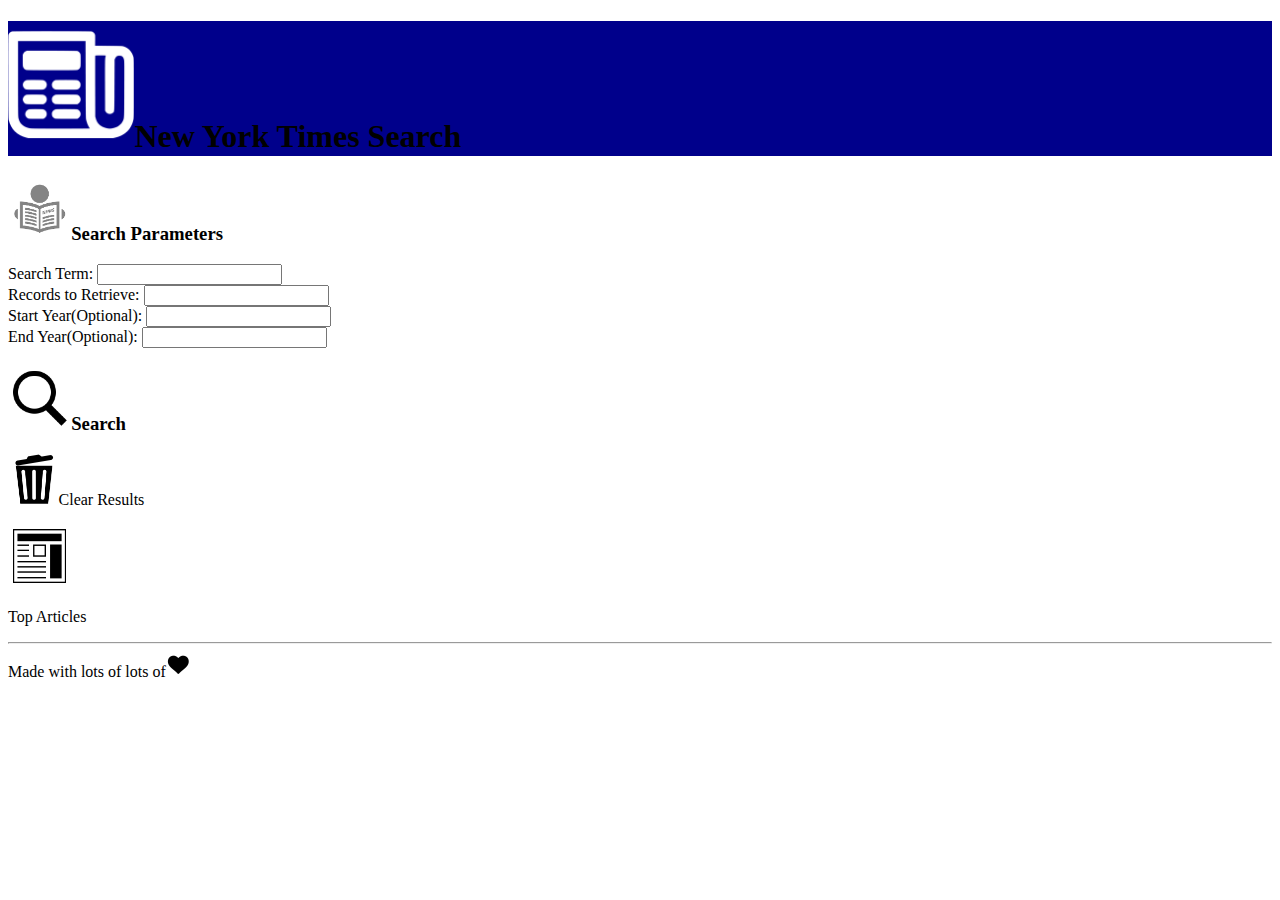
<file: index.html>
<!DOCTYPE html>
    
            
           
<html>

<head>
        <title>>New York Times Search</title>
        <meta charset="utf-8">
        <meta name="viewport" content="width=device-width", initial-scale="1.0">
        <!-- <link rel="stylesheet" href="styles/reset.css" type="text/reset"> -->
        
        <link rel="stylesheet" href="https://stackpath.bootstrapcdn.com/bootstrap/4.1.3/css/bootstrap.min.css" integrity="sha384-MCw98/SFnGE8fJT3GXwEOngsV7Zt27NXFoaoApmYm81iuXoPkFOJwJ8ERdknLPMO" crossorigin="anonymous">
        <link rel="stylesheet" href="styles/styles.css">
       
    
</head>


<body> 
            <!-- Jumbotron New York Times Search Header with Newspaper Icon -->
       
            <!-- <div class="container" style="background-color:#00008b";> -->
            <div class="container jumbotron jumbotron-fluid text-white align-middle text-center" id="bgColor";>
                    <div>
                        
                        <h1 class="display-4 font-weight-bold"><img src="images/newPaperIcon4.png" height="10%" width="10%">New York Times Search</h1>
                    </div>
                </div>
        </div>
            <!-- End Jumbotron -->

        
    <!-- Beginning of Main Container w/ Border -->
             <div class="container border">

            <!-- Search Parameter Row With News Parameter Icon -->
            
              <form>
                 
                    <div class="jumbotron jumbotron-fluid">
                    <div class="container">
                    <p class="lead">  <h3 class="display-4">
                            <img height="5%" width="5%"  src="images/newsParametersIcon.png">Search Parameters
                    </div></p>
                    </div>
                    
                </div>




            <!-- End Search Parameter -->




            <!--  Create Search Boxes for (Search Term:, Number of Records to Retrieve:, Start Year(Optional):, End Year (Optional):, -->
                <div class="container border">
            <!-- Search Terms -->
            <div class="container" id="searchButton">
                    <div class="form-group">
                      <label for="exampleFormControlInput1">Search Term:</label>
                      <input type="email" class="form-control" id="searchTerm">
                    </div>

            <!-- Records to Retrieve -->
                    <div class="form-group">
                      <label for="exampleFormControlInput1">Records to Retrieve:</label>
                      <input type="email" class="form-control" id="recordToRetrieve">
                    </div>

            <!-- Start Year (Optional) -->
                    <div class="form-group">
                      <label for="exampleFormControlInput1">Start Year(Optional):</label>
                      <input type="email" class="form-control" id="startdate">
                    </div>


            <!-- End Year (Optional) -->
                    <div class="form-group">
                      <label for="exampleFormControlInput1">End Year(Optional):</label>
                      <input type="email" class="form-control" id="enddate">
                    </div>

                </div>
                  </form>

            <!-- Search Icon and Clear Results -->

            
            <div>
                     
                 <p><h3><img src="images/searchIcon.png" height="5%" width="5%">Search </h3><img src="images/trashCanIcon.png" height="4%" width="4%">Clear Results</h3></p>
         


            <!-- Clear Results Icon -->
            
                  
                 
                <div class="border" id="search-div"></div>

            
                </div>


    <!-- End of Main Container w/ Border -->




            <!-- Top Article Container -->
                  <div class="container">

                <div class="row border"><img src="images/articleIcon.png" height="5%" width="5%"><p class="align-middle">Top Articles</p></div>
                <div class="row border"><p></p></div>
                  </div>


            <!--  Footer Container -->
                  <div class="container align-middle text-center">
                  <footer><hr>Made with lots of lots of<img src="images/hearts.png" height="2%" width="2%"></footer>
                </div>


                </div>






        <script src="https://code.jquery.com/jquery-3.3.1.slim.min.js" integrity="sha384-q8i/X+965DzO0rT7abK41JStQIAqVgRVzpbzo5smXKp4YfRvH+8abtTE1Pi6jizo" crossorigin="anonymous"></script>
        <script src="https://cdnjs.cloudflare.com/ajax/libs/popper.js/1.14.3/umd/popper.min.js" integrity="sha384-ZMP7rVo3mIykV+2+9J3UJ46jBk0WLaUAdn689aCwoqbBJiSnjAK/l8WvCWPIPm49" crossorigin="anonymous"></script>
        <script src="https://stackpath.bootstrapcdn.com/bootstrap/4.1.3/js/bootstrap.min.js" integrity="sha384-ChfqqxuZUCnJSK3+MXmPNIyE6ZbWh2IMqE241rYiqJxyMiZ6OW/JmZQ5stwEULTy" crossorigin="anonymous"></script>

</body>
</html>
</file>
<file: styles/styles.css>
/* CSS STYLES */

#bgColor {
    background-color: #00008b;
    white-space: nowrap;
    ;
}
/* 
 .nowrapText {
            white-space: nowrap;

    ;
 } */
</file>
